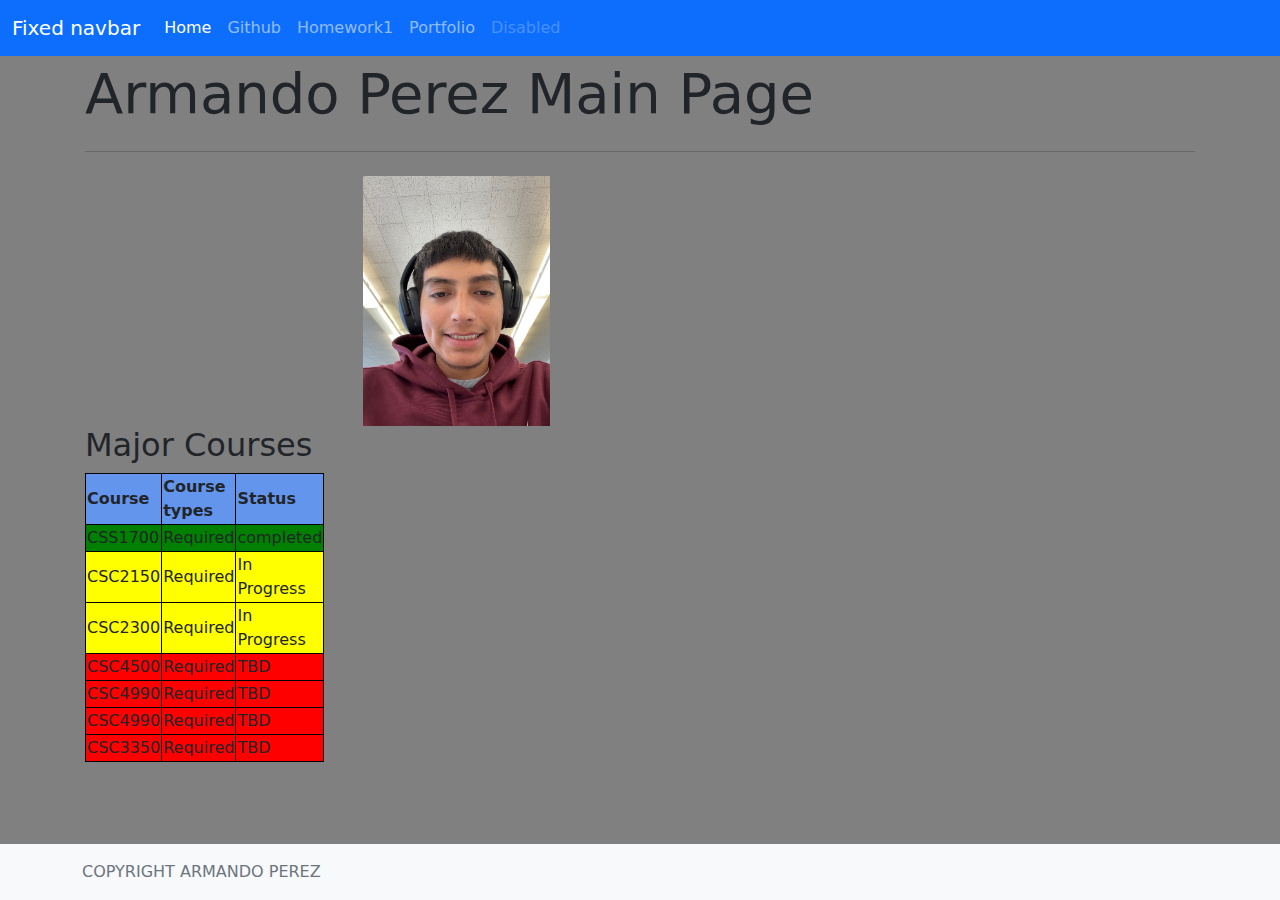
<file: fixednavbar.html>
<!doctype html>
<html lang="en" class="h-100">
<head>
    <meta charset="utf-8">
    <meta name="viewport" content="width=device-width, initial-scale=1">
    <meta name="description" content="">
    <meta name="author" content="Mark Otto, Jacob Thornton, and Bootstrap contributors">
    <meta name="generator" content="Hugo 0.104.2">
    <title>Sticky Footer Navbar Template · Bootstrap v5.2</title>

    <link rel="canonical" href="https://getbootstrap.com/docs/5.2/examples/sticky-footer-navbar/">





    <link href="bootstrap.min.css" rel="stylesheet" integrity="sha384-Zenh87qX5JnK2Jl0vWa8Ck2rdkQ2Bzep5IDxbcnCeuOxjzrPF/et3URy9Bv1WTRi" crossorigin="anonymous">
    <link href="temp.css" rel="stylesheet">

    <!-- Favicons -->
    <link rel="apple-touch-icon" href="/docs/5.2/assets/img/favicons/apple-touch-icon.png" sizes="180x180">
    <link rel="icon" href="/docs/5.2/assets/img/favicons/favicon-32x32.png" sizes="32x32" type="image/png">
    <link rel="icon" href="/docs/5.2/assets/img/favicons/favicon-16x16.png" sizes="16x16" type="image/png">
    <link rel="manifest" href="/docs/5.2/assets/img/favicons/manifest.json">
    <link rel="mask-icon" href="/docs/5.2/assets/img/favicons/safari-pinned-tab.svg" color="#712cf9">
    <link rel="icon" href="/docs/5.2/assets/img/favicons/favicon.ico">
    <meta name="theme-color" content="#712cf9">


    <style>
        .bd-placeholder-img {
            font-size: 1.125rem;
            text-anchor: middle;
            -webkit-user-select: none;
            -moz-user-select: none;
            user-select: none;
        }

        @media (min-width: 768px) {
            .bd-placeholder-img-lg {
                font-size: 3.5rem;
            }
        }

        .b-example-divider {
            height: 3rem;
            background-color: rgba(0, 0, 0, .1);
            border: solid rgba(0, 0, 0, .15);
            border-width: 1px 0;
            box-shadow: inset 0 .5em 1.5em rgba(0, 0, 0, .1), inset 0 .125em .5em rgba(0, 0, 0, .15);
        }

        .b-example-vr {
            flex-shrink: 0;
            width: 1.5rem;
            height: 100vh;
        }

        .bi {
            vertical-align: -.125em;
            fill: currentColor;
        }

        .nav-scroller {
            position: relative;
            z-index: 2;
            height: 2.75rem;
            overflow-y: hidden;
        }

        .nav-scroller .nav {
            display: flex;
            flex-wrap: nowrap;
            padding-bottom: 1rem;
            margin-top: -1px;
            overflow-x: auto;
            text-align: center;
            white-space: nowrap;
            -webkit-overflow-scrolling: touch;

        }
        table, th, td {
            border:1px solid black;
        }


    </style>


    <!-- Custom styles for this template -->
    <link href="sticky-footer-navbar.css" rel="stylesheet">
</head>
<body class="d-flex flex-column h-100">

<header>
    <!-- Fixed navbar -->
    <nav class="navbar navbar-expand-md navbar-dark fixed-top bg-primary">
        <div class="container-fluid">
            <a class="navbar-brand" href="#">Fixed navbar</a>
            <button class="navbar-toggler" type="button" data-bs-toggle="collapse" data-bs-target="#navbarCollapse" aria-controls="navbarCollapse" aria-expanded="false" aria-label="Toggle navigation">
                <span class="navbar-toggler-icon"></span>
            </button>
            <div class="collapse navbar-collapse" id="navbarCollapse">
                <ul class="navbar-nav me-auto mb-2 mb-md-0">
                    <li class="nav-item">
                        <a class="nav-link active" aria-current="page" href="#">Home</a>
                    </li>
                    <li class="nav-item">
                        <a class="nav-link" href="https://github.com/armando120502/Portfolio.git">Github</a>
                    </li>
                    <li class="nav-item">
                        <a class="nav-link" href="http://45.55.136.114/~aperez37/webpage.html">Homework1</a>
                    </li>
                    <li class="nav-item">
                        <a class="nav-link" href="https://armando120502.github.io/Portfolio/">Portfolio</a>
                    </li>
                    <li class="nav-item">
                        <a class="nav-link disabled">Disabled</a>
                    </li>
                </ul>

            </div>
        </div>
    </nav>
</header>

<!-- Begin page content -->
<main class="flex-shrink-0">
    <div class="container">
        <div class="jumbotron">
            <h1 class="display-4">Armando Perez Main Page</h1>
            <p class="lead"></p>
            <hr class="my-4">
            <p class="lead">
            </p>
        </div>

        <img style="height: 250px; padding-left: 25%;" src="img/picofme.jpg"
             alt=" Picture Of Me " />

        </style>
        <h2>

        Major Courses

        </h2>

        <table style="width:20%; border: 1px">
            <tr id="Row1">
                <th>Course</th>
                <th>Course types</th>
                <th>Status</th>
            </tr>
            <tr id="Row2">
                <td>CSS1700</td>
                <td>Required</td>
                <td>completed</td>
            </tr>
            <tr id="Row3">
                <td>CSC2150</td>
                <td>Required</td>
                <td>In Progress</td>
            </tr>
            <tr id="Row3">
                <td>CSC2300</td>
                <td>Required</td>
                <td>In Progress</td>
            </tr>
            <tr id="Row4">
                <td>CSC4500</td>
                <td>Required</td>
                <td>TBD</td>
            </tr>
            <tr id="Row4">
                <td>CSC4990</td>
                <td>Required</td>
                <td>TBD</td>
            </tr>
            <tr id="Row4">
                <td>CSC4990</td>
                <td>Required</td>
                <td>TBD</td>
            </tr>
            <tr id="Row4">
                <td>CSC3350</td>
                <td>Required</td>
                <td>TBD</td>
            </tr>
        </table>
        </h2>

    </div>
</main>

<footer class="footer mt-auto py-3 bg-light">
    <div class="container">
        <span class="text-muted">COPYRIGHT ARMANDO PEREZ</span>
    </div>
</footer>


<script src="bootstrap.bundle.min.js" integrity="sha384-OERcA2EqjJCMA+/3y+gxIOqMEjwtxJY7qPCqsdltbNJuaOe923+mo//f6V8Qbsw3" crossorigin="anonymous"></script>


</body>
</html>
</file>
<file: temp.css>
body{
    background-color: grey;
}
table tr#Row1 {
    background-color: cornflowerblue;
}
table tr#Row2 {
    background-color: green;
}
table tr#Row3 {
    background-color: yellow;
}
table tr#Row4 {
    background-color: red;
}
</file>
<file: sticky-footer-navbar.css>
/* Custom page CSS
-------------------------------------------------- */
/* Not required for template or sticky footer method. */

main > .container {
  padding: 60px 15px 0;

}
.navbar{
  background-color: #6c757d;
}
</file>
